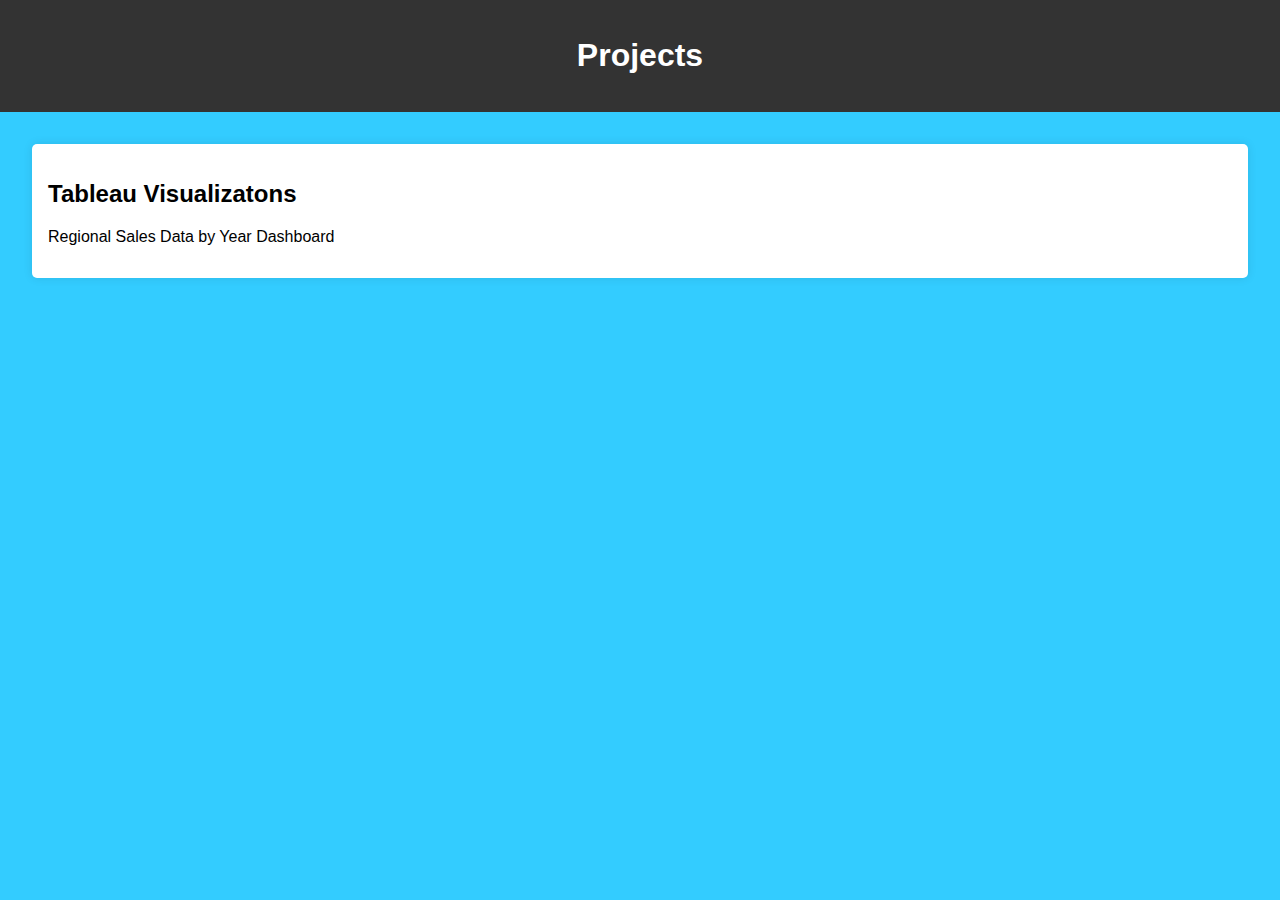
<file: tableauproject.html>
<!DOCTYPE html>
<html lang="en">
<head>
    <meta charset="UTF-8">
    <meta name="viewport" content="width=device-width, initial-scale=1.0">
    <title>Tableau Projects</title>
    <link rel="stylesheet" href="styles.css"> 
</head>
<body>
    <header>
        <h1>Projects</h1>
    </header>
    <section>
        <h2>Tableau Visualizatons</h2>
        <p>Regional Sales Data by Year Dashboard</p>
        <div class='tableauPlaceholder' id='viz1724698683684' style='position: relative'><noscript><a href='#'><img alt='Sub Category Performance by Region ' src='https:&#47;&#47;public.tableau.com&#47;static&#47;images&#47;sa&#47;salesdata_viz_pub&#47;SubCategoryPerformancebyRegion&#47;1_rss.png' style='border: none' /></a></noscript><object class='tableauViz'  style='display:none;'><param name='host_url' value='https%3A%2F%2Fpublic.tableau.com%2F' /> <param name='embed_code_version' value='3' /> <param name='site_root' value='' /><param name='name' value='salesdata_viz_pub&#47;SubCategoryPerformancebyRegion' /><param name='tabs' value='no' /><param name='toolbar' value='yes' /><param name='static_image' value='https:&#47;&#47;public.tableau.com&#47;static&#47;images&#47;sa&#47;salesdata_viz_pub&#47;SubCategoryPerformancebyRegion&#47;1.png' /> <param name='animate_transition' value='yes' /><param name='display_static_image' value='yes' /><param name='display_spinner' value='yes' /><param name='display_overlay' value='yes' /><param name='display_count' value='yes' /><param name='language' value='en-US' /></object></div>                <script type='text/javascript'>                    var divElement = document.getElementById('viz1724698683684');                    var vizElement = divElement.getElementsByTagName('object')[0];                    vizElement.style.width='100%';vizElement.style.height=(divElement.offsetWidth*0.75)+'px';                    var scriptElement = document.createElement('script');                    scriptElement.src = 'https://public.tableau.com/javascripts/api/viz_v1.js';                    vizElement.parentNode.insertBefore(scriptElement, vizElement);                </script>
    </section>
</body>
</html>
</file>
<file: styles.css>
body {
    font-family: Arial, sans-serif;
    margin: 0;
    padding: 0;
    background-color: #33CCFF;
}

header {
    background-color: #333;
    color: white;
    text-align: center;
    padding: 1em 0;
}

section {
    margin: 2em;
    padding: 1em;
    background-color: white;
    border-radius: 5px;
    box-shadow: 0 0 10px rgba(0, 0, 0, 0.1);
}
</file>
